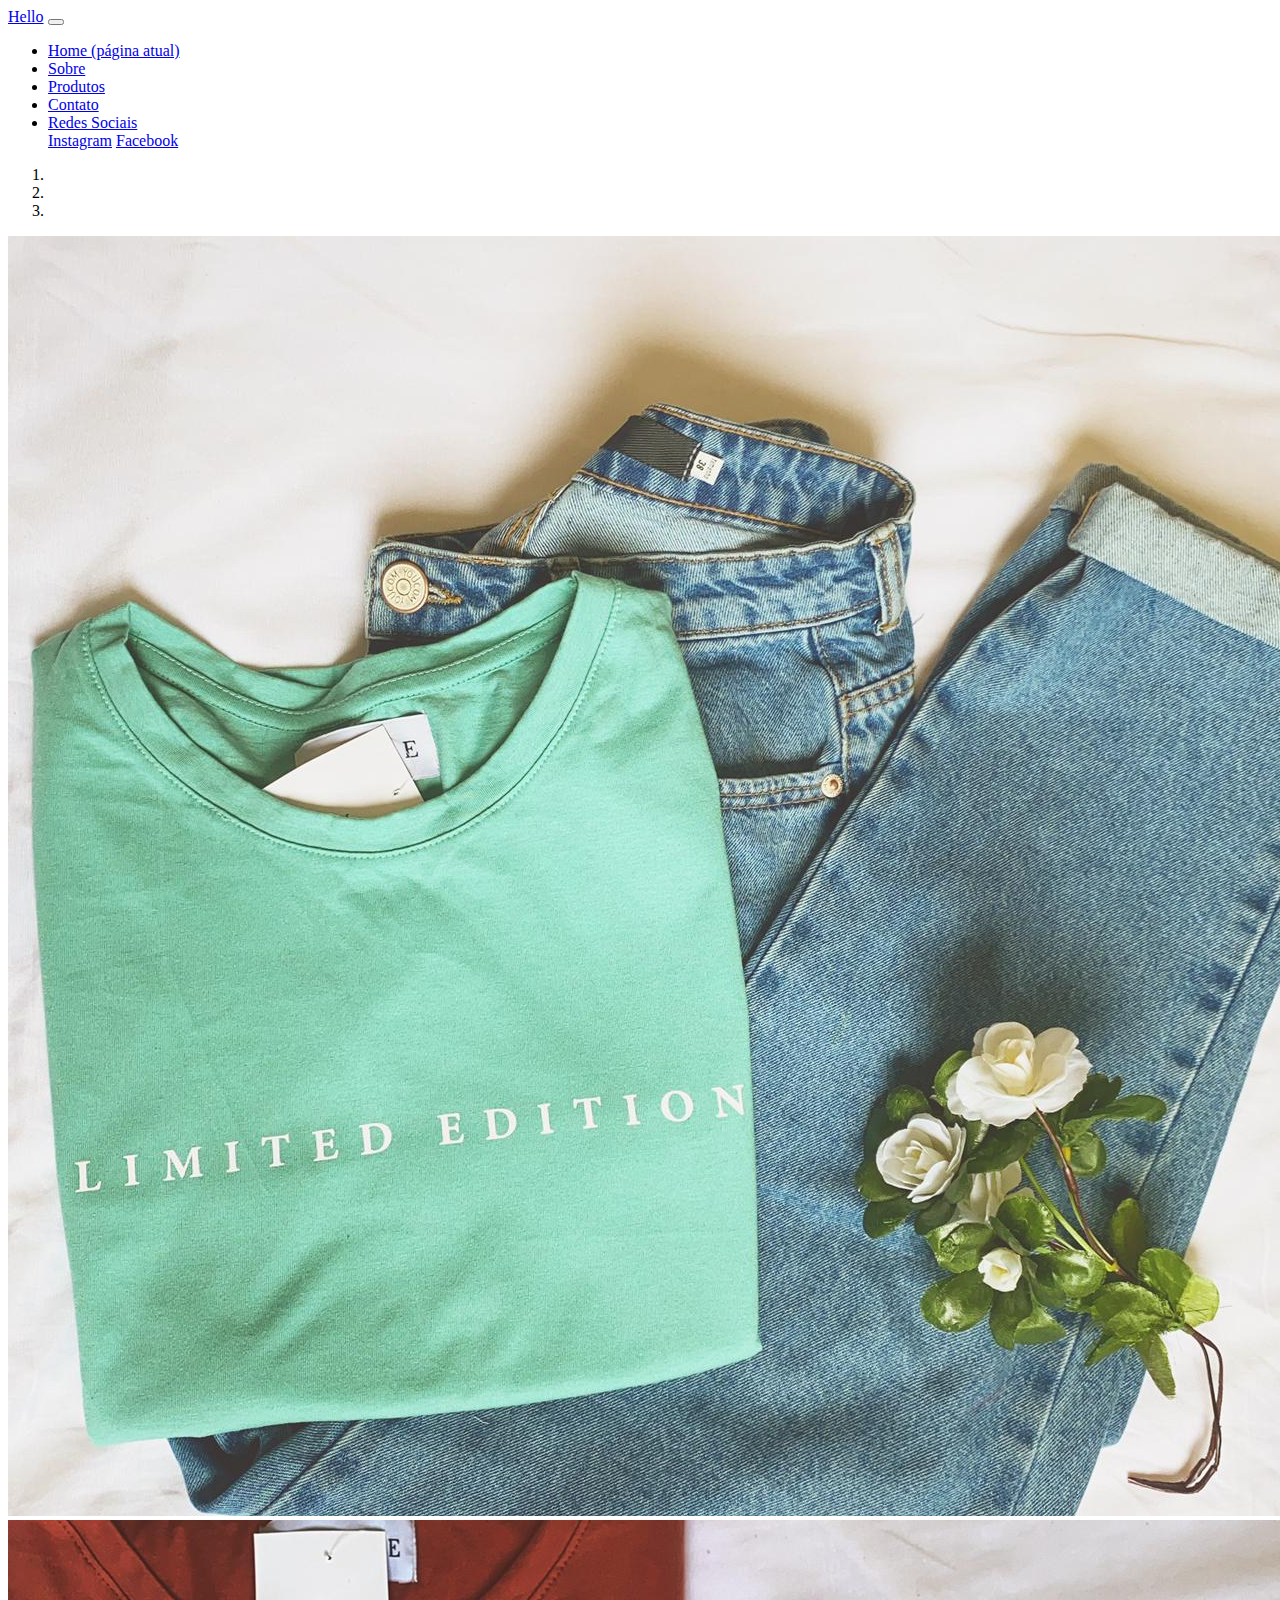
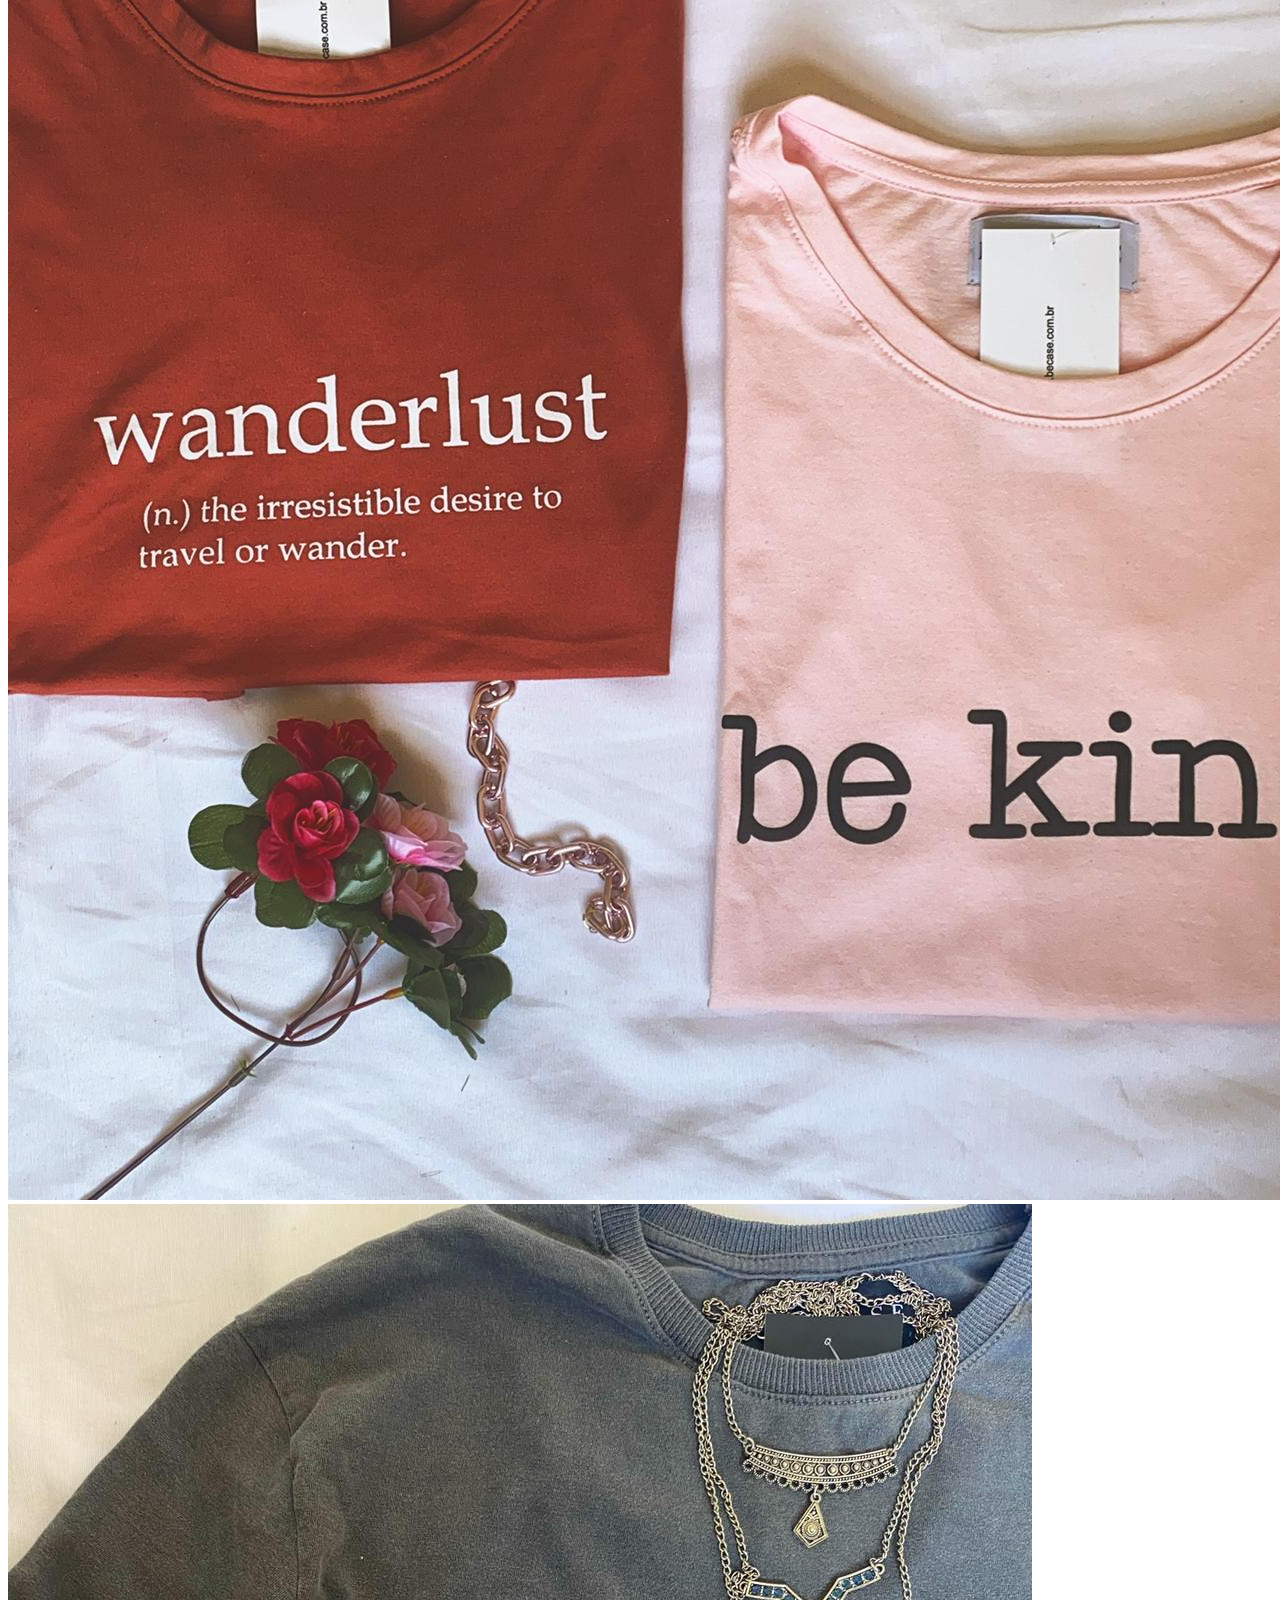
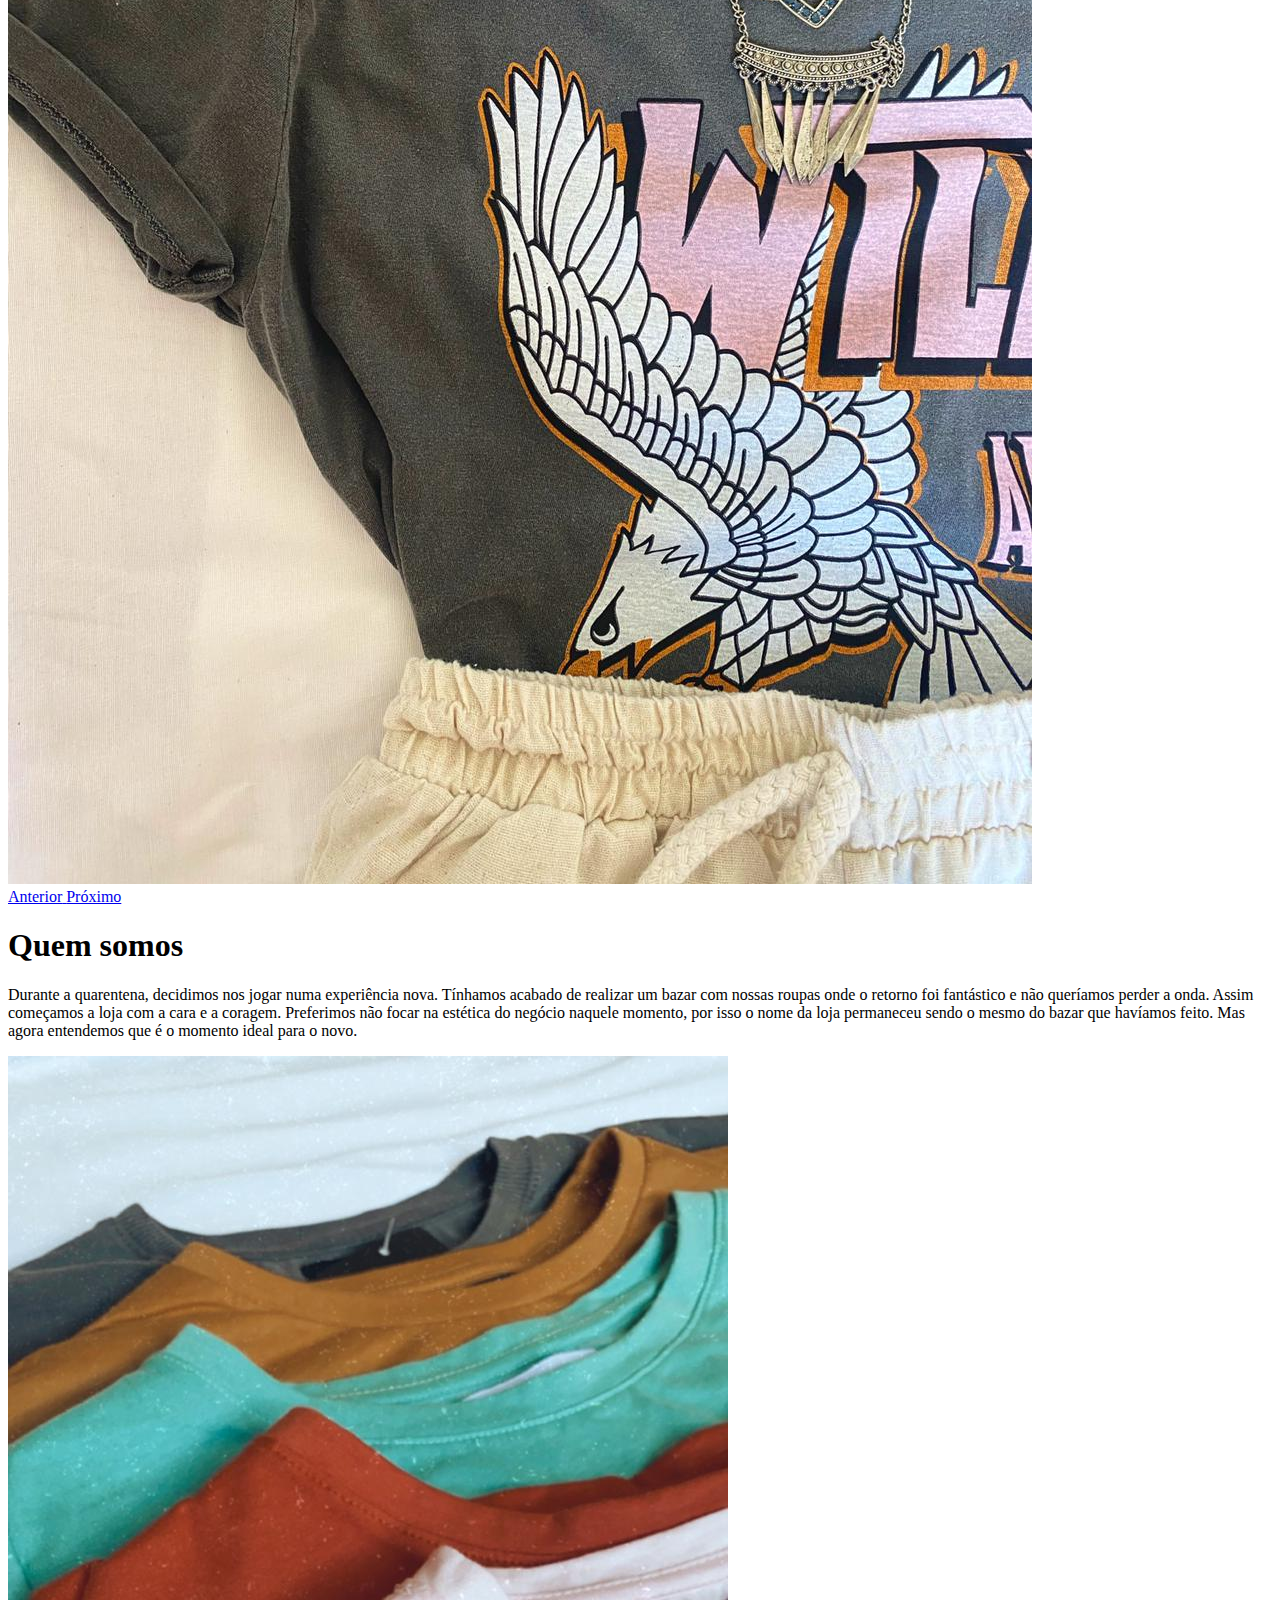
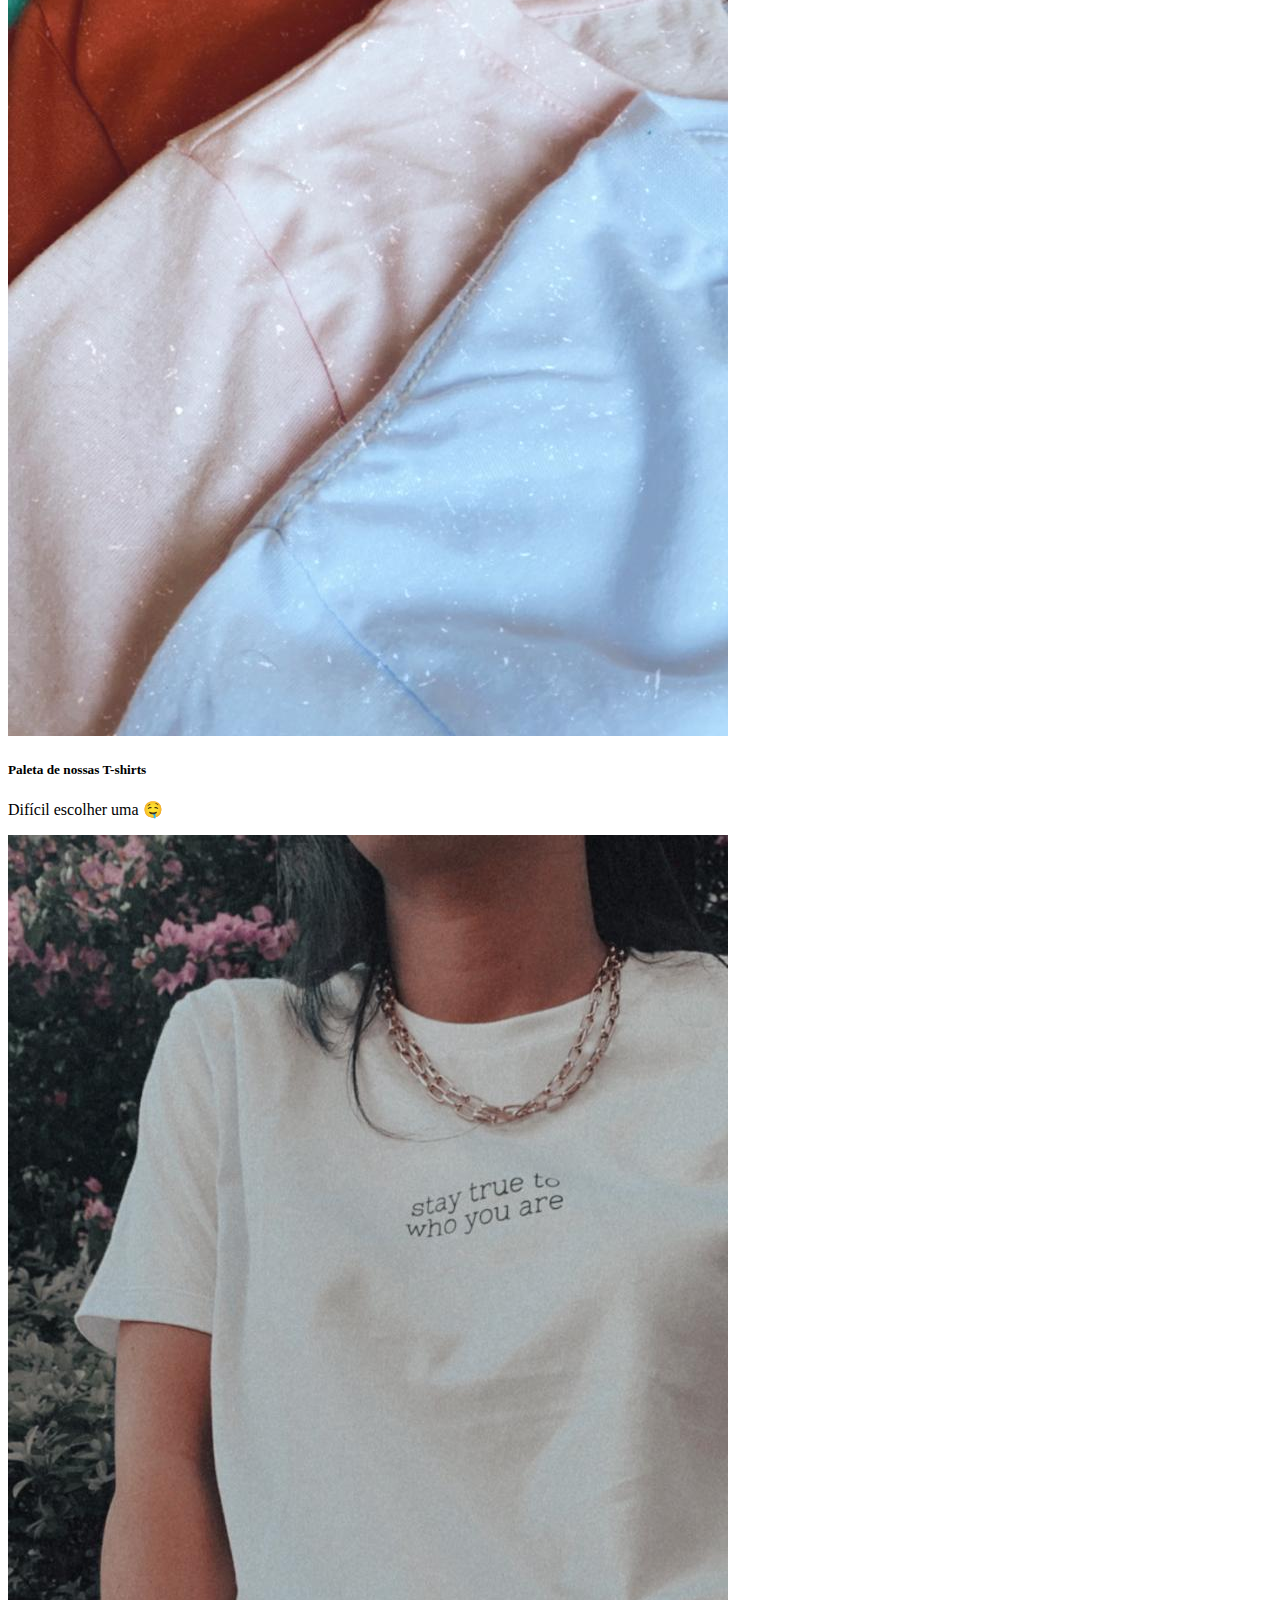
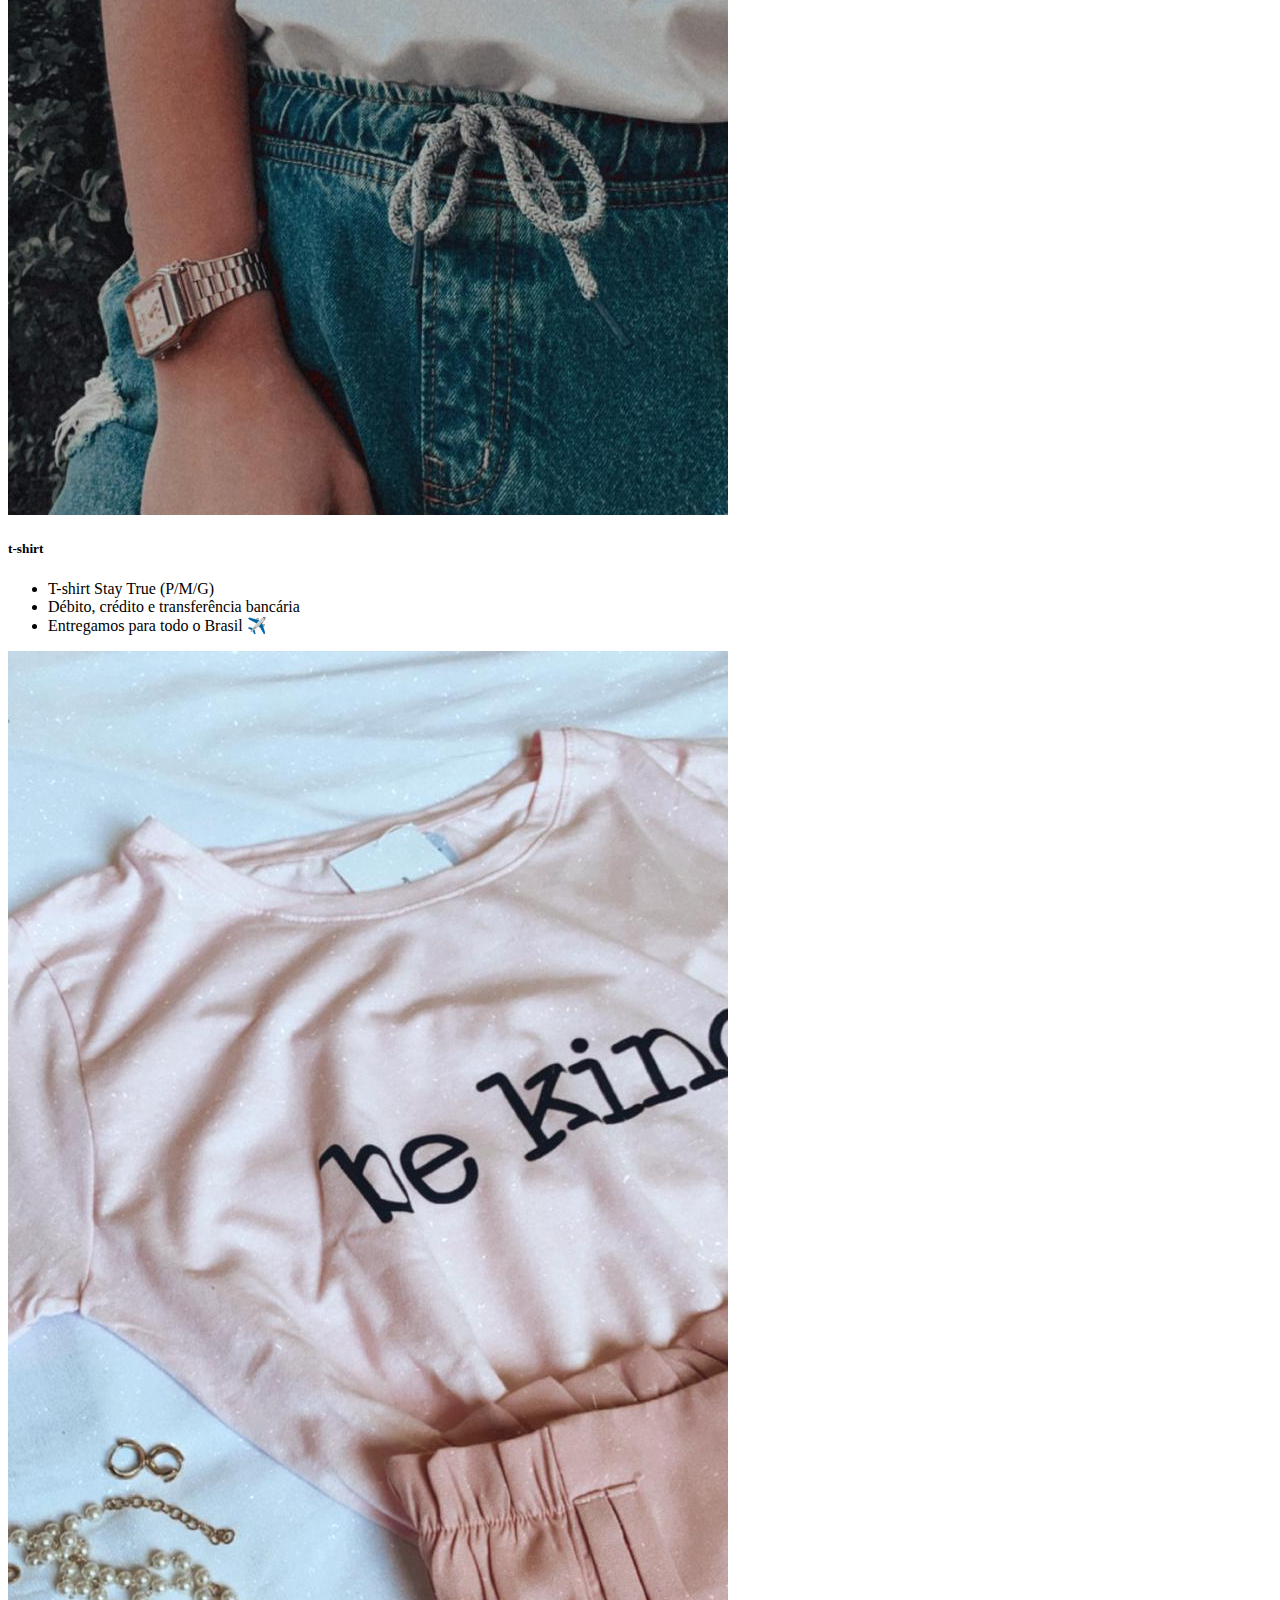
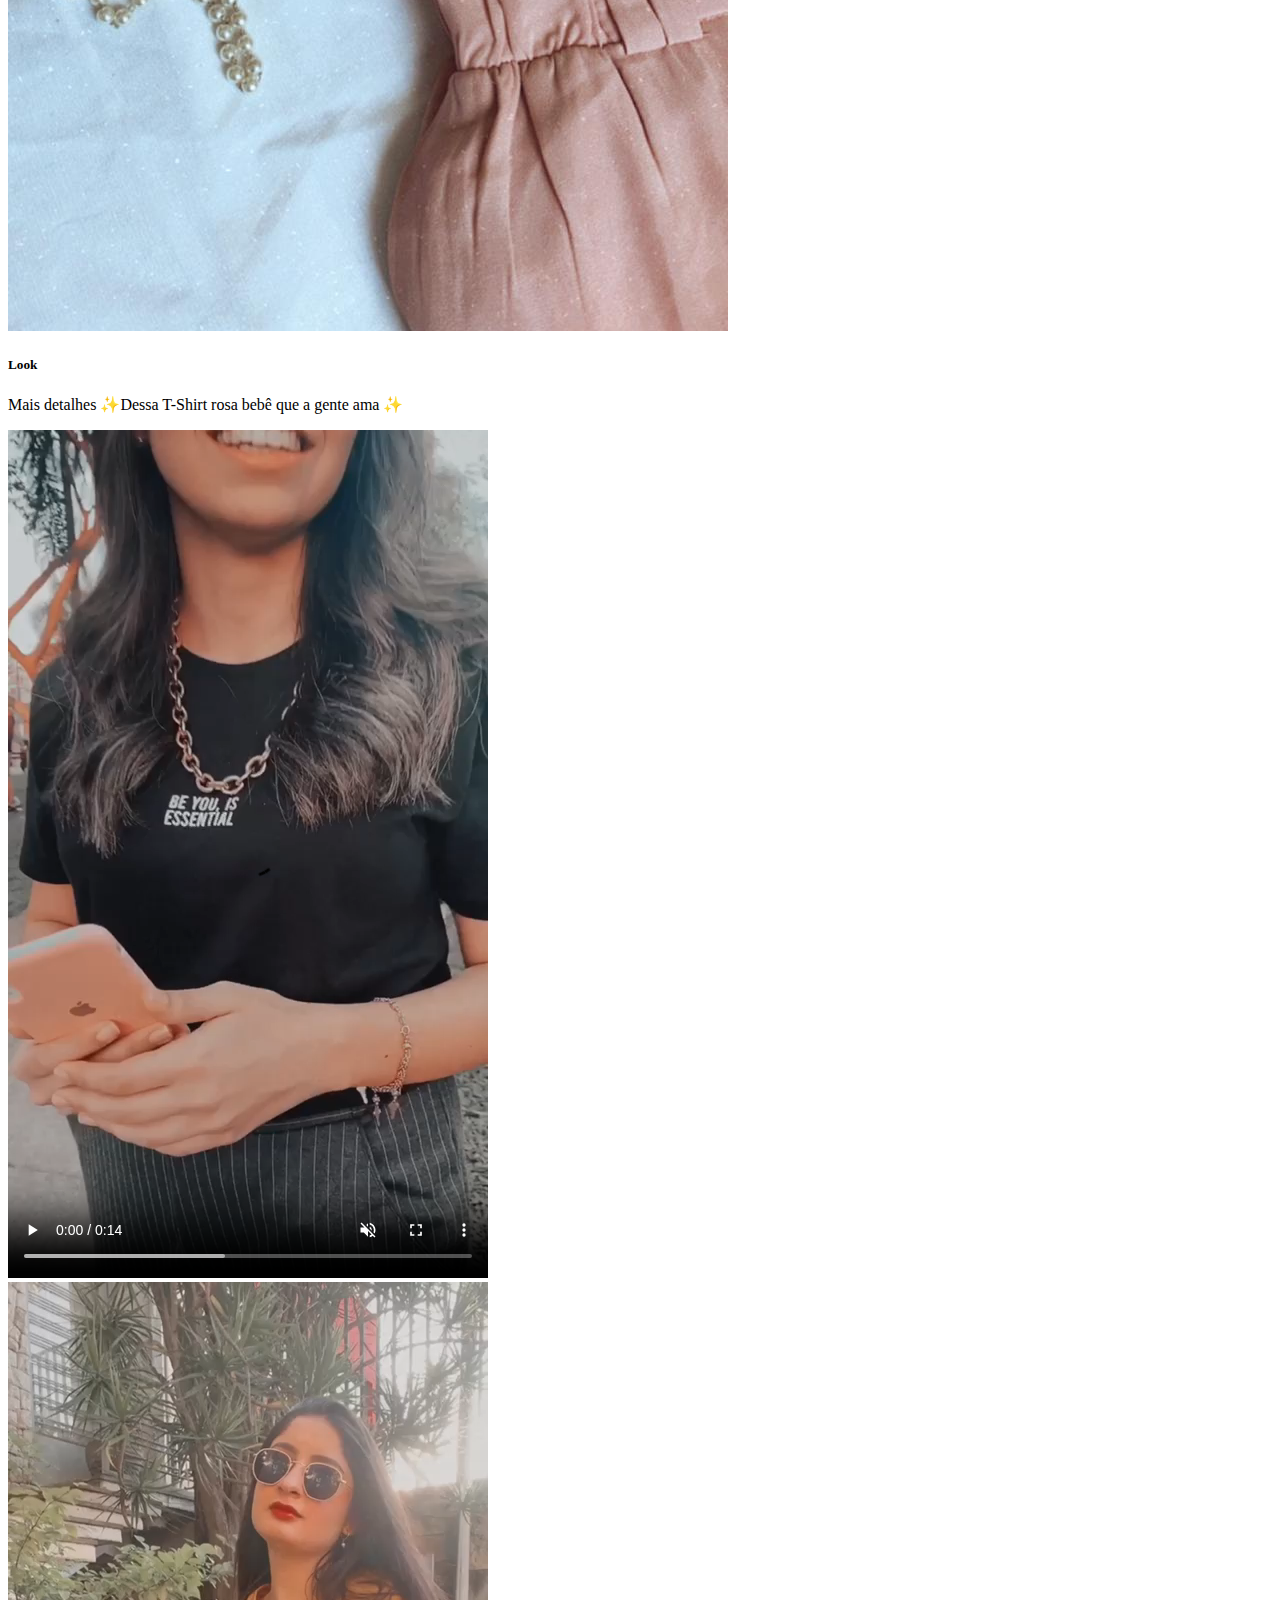
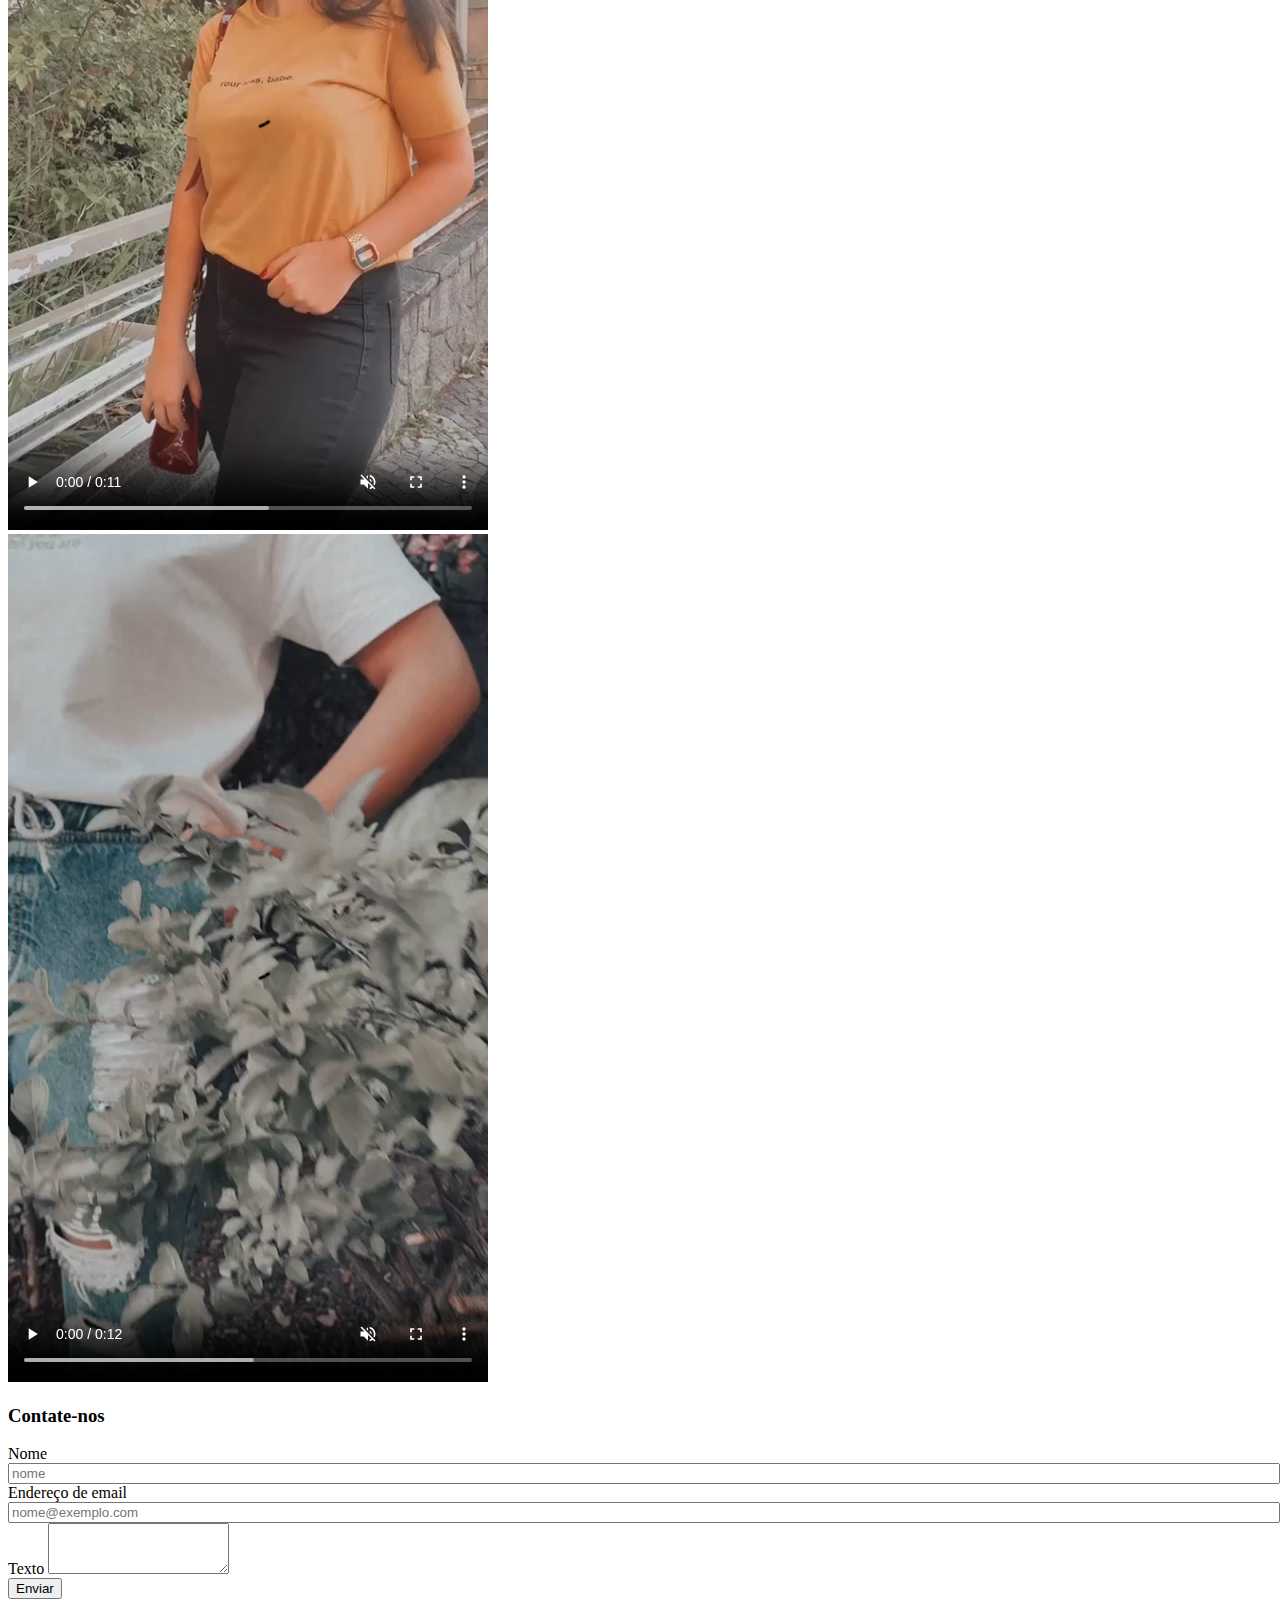
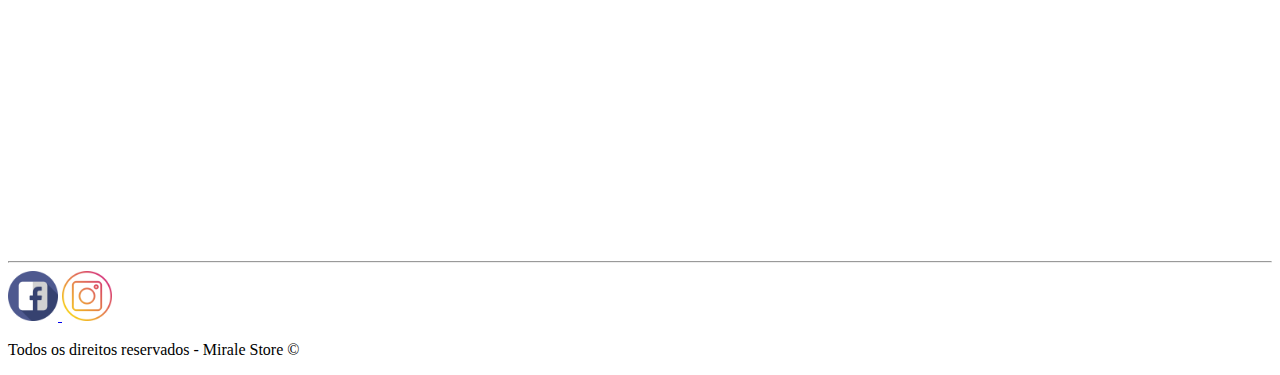
<file: index.html>
<!DOCTYPE html>
<html lang="pt-br">
  <head>
    <!-- Meta tags Obrigatórias -->
    <meta charset="utf-8">
    <meta name="viewport" content="width=device-width, initial-scale=1, shrink-to-fit=no">

    <!-- Bootstrap CSS -->
    <link rel="stylesheet" href="https://stackpath.bootstrapcdn.com/bootstrap/4.1.3/css/bootstrap.min.css" integrity="sha384-MCw98/SFnGE8fJT3GXwEOngsV7Zt27NXFoaoApmYm81iuXoPkFOJwJ8ERdknLPMO" crossorigin="anonymous">

    <style>
        .tm-social {
          width: 50px;
          height: 50px;
        }

        html{
            scroll-behavior: smooth;
          
        } 

      
    {
        background-color: #ecf0f1;
    } 
      </style>
   
    

    <title>Mirale Store</title>
  </head>
  <body>
    <!--Menu-->
    
    
        
        <nav class="navbar navbar-expand-lg navbar-light bg-dark ">
            <a class="navbar-brand" href="#">Hello</a>
            <!--Comando para gerar o menu devido a responsividade -->
            <button class="navbar-toggler" type="button" data-toggle="collapse" data-target="#conteudoNavbarSuportado" aria-controls="conteudoNavbarSuportado" aria-expanded="false" aria-label="Alterna navegação">
              <span class="navbar-toggler-icon"></span>
            </button>
          
            <div class="collapse navbar-collapse" id="conteudoNavbarSuportado">
              <ul class="navbar-nav mr-auto">
                <li class="nav-item active">
                  <a class="nav-link text-light" href="#home">Home <span class="sr-only">(página atual)</span></a>
                </li>
    
                <li class="nav-item">
                  <a class="nav-link text-light" href="#sobres">Sobre</a>
                </li>
                <li class="nav-item">
                    <a class="nav-link text-light" href="#produtos">Produtos</a>
                  </li>
                  <li class="nav-item">
                    <a class="nav-link text-light" href="#contatos">Contato</a>
                  </li>
    
                  <li class="nav-item dropdown">
                    <a class="nav-link dropdown-toggle text-light" href="#" id="navbarDropdown" role="button" data-toggle="dropdown" aria-haspopup="true" aria-expanded="false">
                      Redes Sociais
                    </a>
                    <div class="dropdown-menu" aria-labelledby="navbarDropdown">
                      <a class="dropdown-item" href="https://instagram.com/mirale_store?igshid=gz7mfqw60v9p" target="_blank">Instagram</a>
                      <a class="dropdown-item" href="https://www.facebook.com/Mirale-STORE-110816517334782/"target="_blank">Facebook</a>
                    </div>
                    </li>
                 </ul>
    
              <!--<form class="form-inline my-2 my-lg-0">
                <input class="form-control mr-sm-2" type="search" placeholder="Pesquisar" aria-label="Pesquisar">
                <button class="btn btn-outline-light my-2 my-sm-0" type="submit">Pesquisar</button>-->
              </form>
            </div>
          </nav>
        
    
    <!--/Menu-->
    
    <!--Carrosel-->
    
    <div class="container mt-5">

    <div id="carouselExampleIndicators" class="carousel slide" data-ride="carousel">
        <ol class="carousel-indicators">
          <li data-target="#carouselExampleIndicators" data-slide-to="0" class="active"></li>
          <li data-target="#carouselExampleIndicators" data-slide-to="1"></li>
          <li data-target="#carouselExampleIndicators" data-slide-to="2"></li>
        </ol>
        <div class="carousel-inner">
          <div class="carousel-item active">
            <img class="d-block w-100" src="assets/imagens/image5.jpeg" alt="Primeiro Slide">
          </div>
          <div class="carousel-item">
            <img class="d-block w-100" src="assets/imagens/image6.jpeg" alt="Segundo Slide">
          </div>
          <div class="carousel-item">
            <img class="d-block w-100" src="assets/imagens/image7.jpeg" alt="Terceiro Slide">
          </div>
        </div>
        <a class="carousel-control-prev" href="#carouselExampleIndicators" role="button" data-slide="prev">
          <span class="carousel-control-prev-icon" aria-hidden="true"></span>
          <span class="sr-only">Anterior</span>
        </a>
        <a class="carousel-control-next" href="#carouselExampleIndicators" role="button" data-slide="next">
          <span class="carousel-control-next-icon" aria-hidden="true"></span>
          <span class="sr-only">Próximo</span>
        </a>
      </div>
    </div>

</div>
    <!--/Carrosel-->
    <div class="container ">
    <!--jumbotron-->
    <div class="jumbotron jumbotron-fluid mt-5 " id="sobres" >
        <div class="container">
          <h1 class="display-4">Quem somos</h1>
          <p class="lead">Durante a quarentena, decidimos nos jogar numa experiência nova. Tínhamos acabado de realizar um bazar com nossas roupas onde o retorno foi fantástico e não queríamos perder a onda. Assim começamos a loja com a cara e a coragem. Preferimos não focar na estética do negócio naquele momento, por isso o nome da loja permaneceu sendo o mesmo do bazar que havíamos feito. Mas agora entendemos que é o momento ideal para o novo.</p>
        </div>
      </div>
      <!--/jumbotron-->

    <!--Cards-->
   
    <div class="card-deck" id="produtos">
        <div class="card">
          <img class="card-img-top" src="assets/imagens/image1.jpeg" alt="Imagem de capa do card">
          <div class="card-body">
            <h5 class="card-title">Paleta de nossas T-shirts</h5>
            <p class="card-text">Difícil escolher uma 🤤
            </p>                                                                       
                
          </div>
          <div class="card-footer">
      
          </div>
        </div>
        <div class="card">
          <img class="card-img-top" src="assets/imagens/image2.jpeg" alt="Imagem de capa do card">
          <div class="card-body">
            <h5 class="card-title">t-shirt</h5>
            <p class="card-text">
                <ul>
                    <li>T-shirt Stay True (P/M/G)</li>
                    <li>Débito, crédito e transferência bancária</li>
                    <li>Entregamos para todo o Brasil ✈️</li>
                </ul>
            </p>
          </div>
          <div class="card-footer">
            
          </div>
        </div>
        <div class="card">
          <img class="card-img-top" src="assets/imagens/image4.jpeg" alt="Imagem de capa do card">
          <div class="card-body">
            <h5 class="card-title">Look</h5>
            <p class="card-text">Mais detalhes ✨Dessa T-Shirt rosa bebê que a gente ama ✨</p>
          </div>
          <div class="card-footer">
            
          </div>
        </div>
      </div>
<!--/Cards-->
      <!--video-->
      <div class="row mt-5 mb-5">
          <!--<div class="col-md-8">
              <p></p>
          </div>-->

          <div class="col-md-4 d-flex justify-content-center mb-5">
            <video class="w-75" muted loop controls autoplay >
              <source src="./assets/imagens/video3.mp4" type="video/mp4"/>
          </video>
        </div>

          <div class="col-md-4 d-flex justify-content-center mb-5">
            <video class="w-75" muted loop controls autoplay >
              <source src="./assets/imagens/video2.mp4" type="video/mp4"/>
          </video>
        </div>


          <div class="col-md-4 d-flex justify-content-center mb-5">
              <video class="w-75" muted loop controls autoplay >
                <source src="./assets/imagens/video.mp4" type="video/mp4"/>
            </video>
          </div>
      </div>
       <!--/video-->

      <!--Formulario de Contato-->

      <div class="row mb-5" id="contatos">
          <div class="col md-12 ">
              <h3 class="text-center">
                  Contate-nos
                  
              </h3>
          </div>
      </div>

      <div class="row row d-flex align-items-center">
        <div class="col md-6">
            <form>
              
                <div class="form-group">
                    <label for="nome">Nome</label>
                    <input type="text" class="form-control" id="nome" placeholder="nome" onkeyup='validaNome()'>
                    <div id='txtNome'></div>
                  </div>

                  <div class="form-group">
                    <label for="email">Endereço de email</label>
                    <input type="email" class="form-control" id="email" placeholder="nome@exemplo.com" onkeyup='validaEmail()'>
                    <div id='txtEmail'></div>
                  </div >
                
                <div class="form-group">
                  <label for="texto">Texto</label>
                  <textarea name="texto" class="form-control" id="texto" rows="3" onkeyup='validaTexto()'></textarea>
                  <div id= 'txtTexto'></div>
                </div>
                <div class="form-group d-flex justify-content-end">
                    <button class="btn btn-outline-success" onclick="enviar()">Enviar</button>
                </div>
              </form>
            
        </div>
        <div class="col md-6">

            <iframe class="w-100" src="https://www.google.com/maps/embed?pb=!1m18!1m12!1m3!1d14619.06182820096!2d-46.54738652799152!3d-23.648569198403326!2m3!1f0!2f0!3f0!3m2!1i1024!2i768!4f13.1!3m3!1m2!1s0x94ce42eac90108f9%3A0xac9909fc166517ed!2sJardim%2C%20Santo%20Andr%C3%A9%20-%20SP!5e0!3m2!1spt-BR!2sbr!4v1615834051628!5m2!1spt-BR!2sbr" width="450" height="250" style="border:0;" allowfullscreen="" loading="lazy"></iframe>

        </div>
    </div>
    <!--/Formulario de Contato-->

    <hr>
      <!--Footer-->

        <footer>
            <div class="row mb-3" >
                <div class="col-md-12 d-flex justify-content-center">
                    
                        <a href="https://www.facebook.com/Mirale-STORE-110816517334782/" target="_blank" class="p-3">
                       <img class= "tm-social" src="assets/imagens/facebook.png" alt="Logo Facebook">
                        </a>
                        <a href="https://instagram.com/mirale_store?igshid=gz7mfqw60v9p" target="_blank" class="p-3">
                       <img class= "tm-social" src="assets/imagens/instagram.png" alt="Logo Instagram">
                        </a>
                       
                    
                </div>
            </div>

            <div class="row">
                <div class="col-md-12">
                    <p class="text-center">Todos os direitos reservados - Mirale Store &copy</p>    
                </div>
            </div>
        </footer>
        <!--/Footer-->
       
    </div>

    <script src="assets/js/scriptss.js"></script>
    <!-- JavaScript (Opcional) -->
    <!-- jQuery primeiro, depois Popper.js, depois Bootstrap JS -->
    <script src="https://code.jquery.com/jquery-3.3.1.slim.min.js" integrity="sha384-q8i/X+965DzO0rT7abK41JStQIAqVgRVzpbzo5smXKp4YfRvH+8abtTE1Pi6jizo" crossorigin="anonymous"></script>
    <script src="https://cdnjs.cloudflare.com/ajax/libs/popper.js/1.14.3/umd/popper.min.js" integrity="sha384-ZMP7rVo3mIykV+2+9J3UJ46jBk0WLaUAdn689aCwoqbBJiSnjAK/l8WvCWPIPm49" crossorigin="anonymous"></script>
    <script src="https://stackpath.bootstrapcdn.com/bootstrap/4.1.3/js/bootstrap.min.js" integrity="sha384-ChfqqxuZUCnJSK3+MXmPNIyE6ZbWh2IMqE241rYiqJxyMiZ6OW/JmZQ5stwEULTy" crossorigin="anonymous"></script>
</div>
  </body>
</html>
</file>
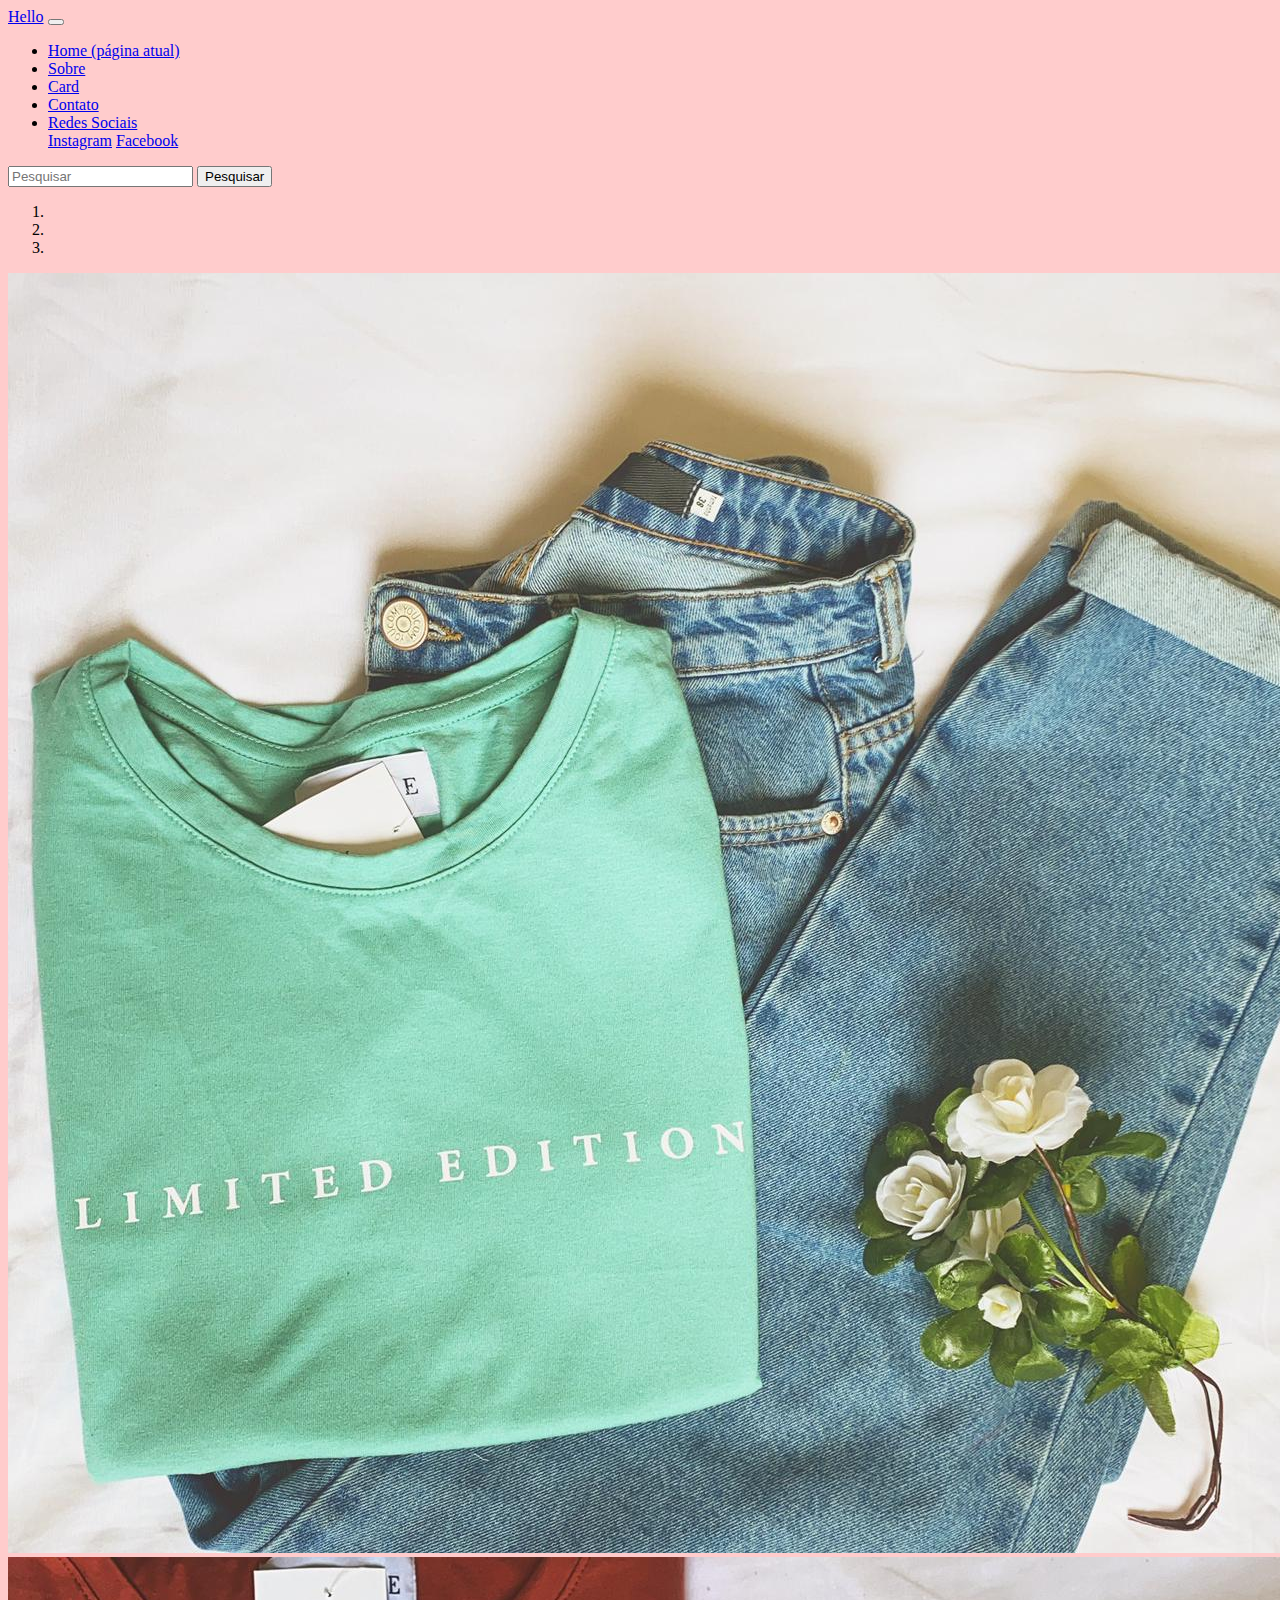
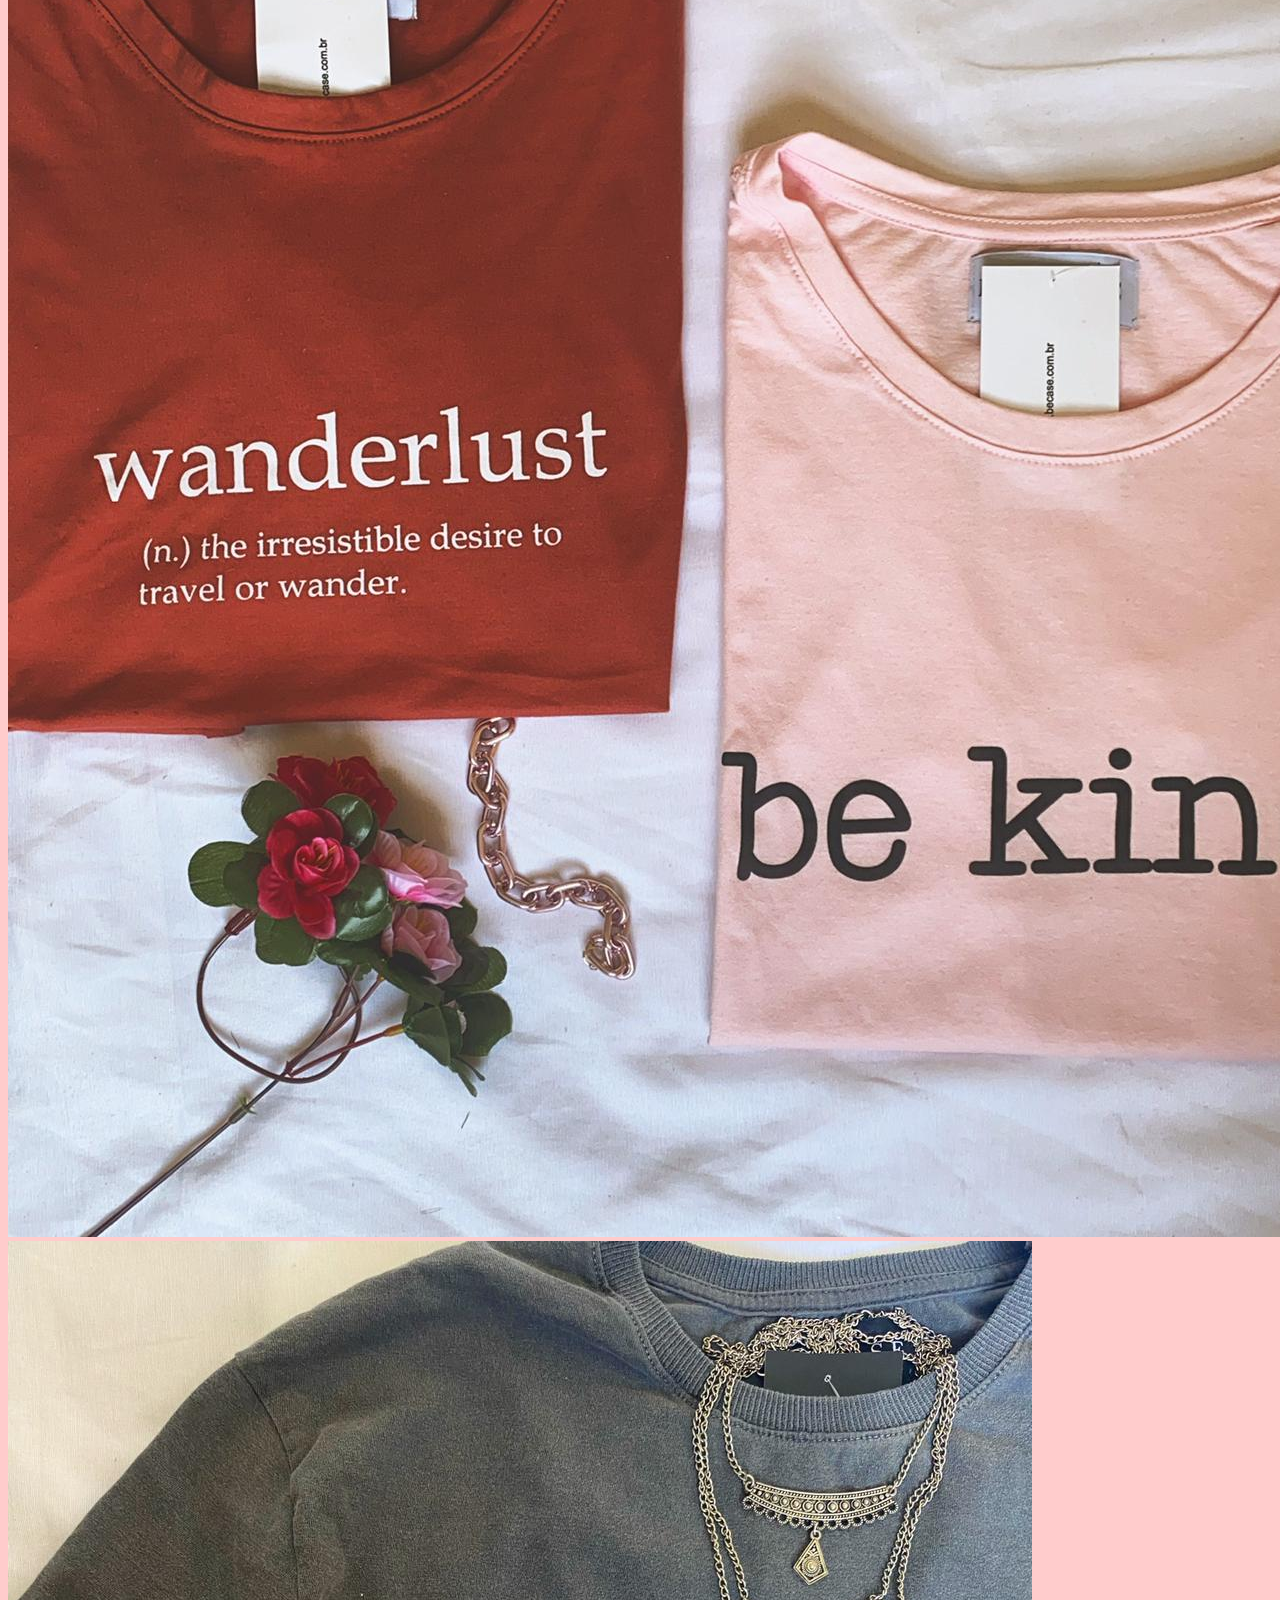
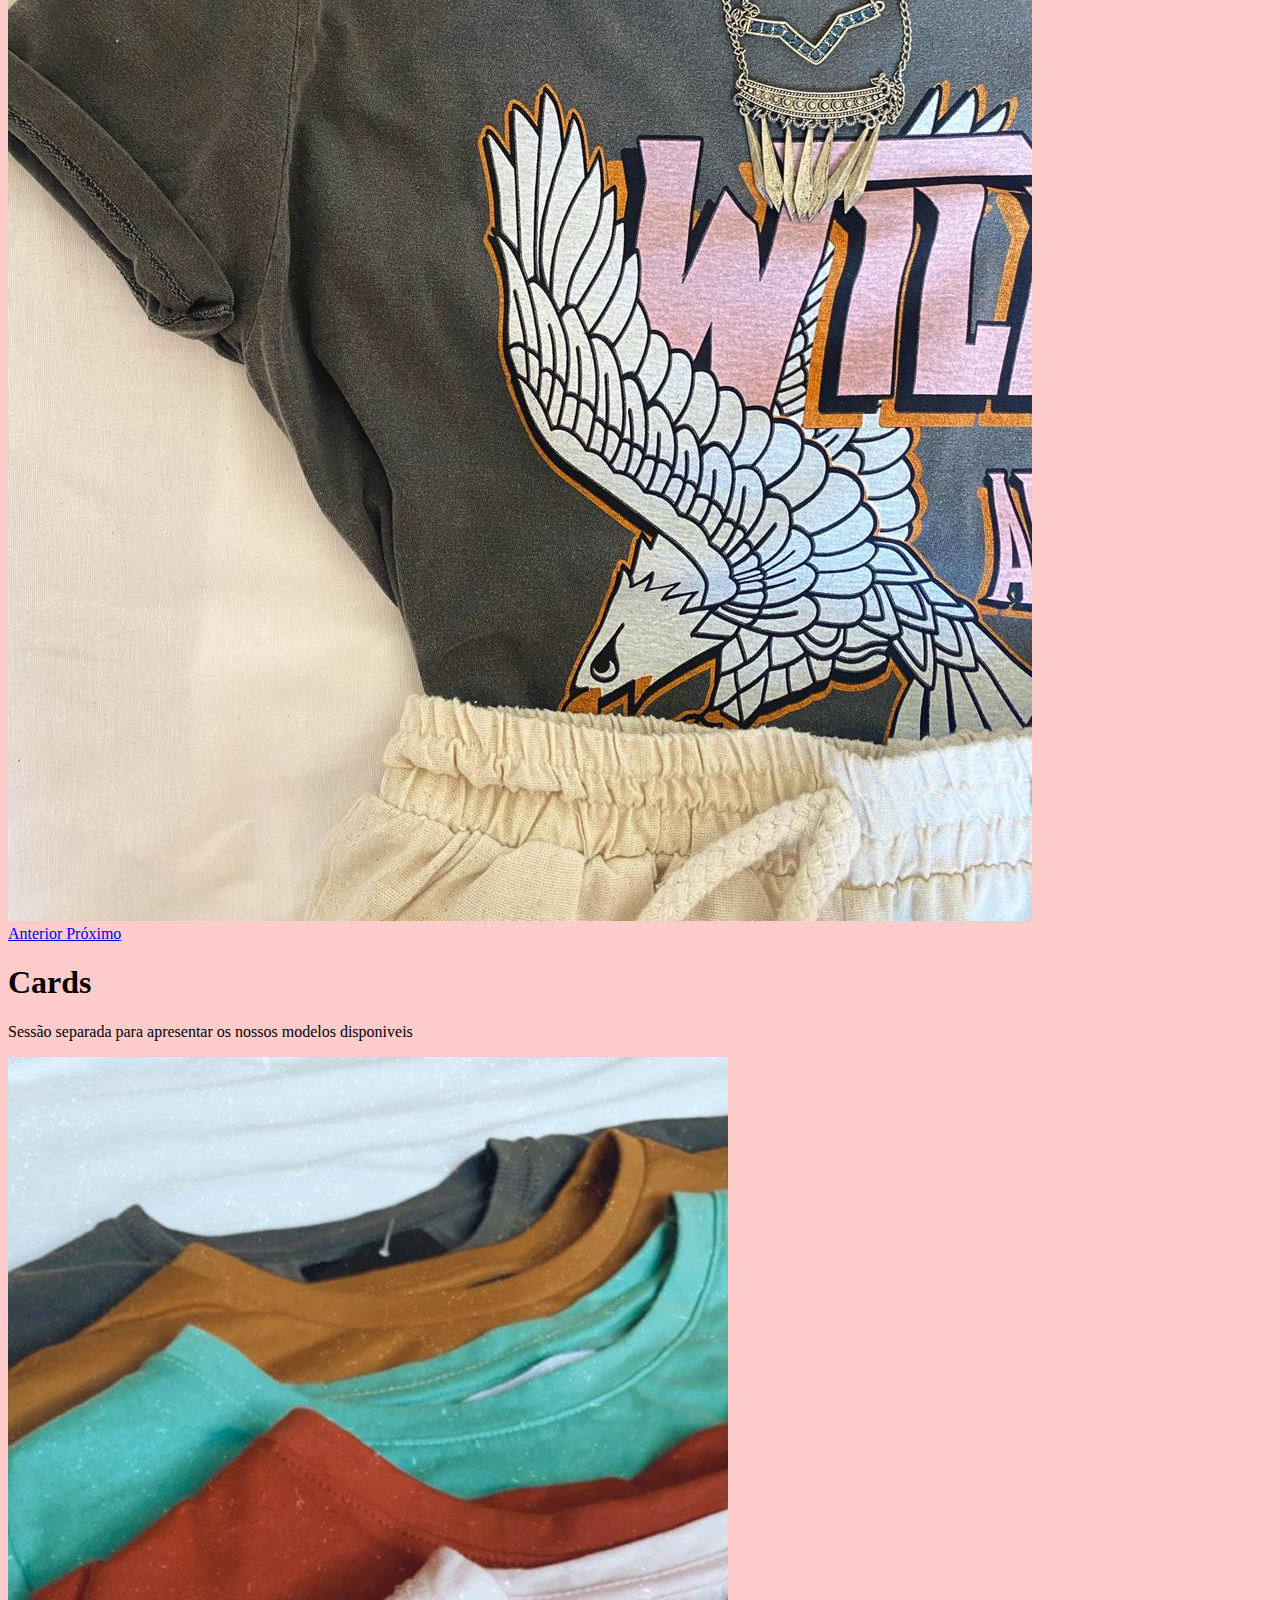
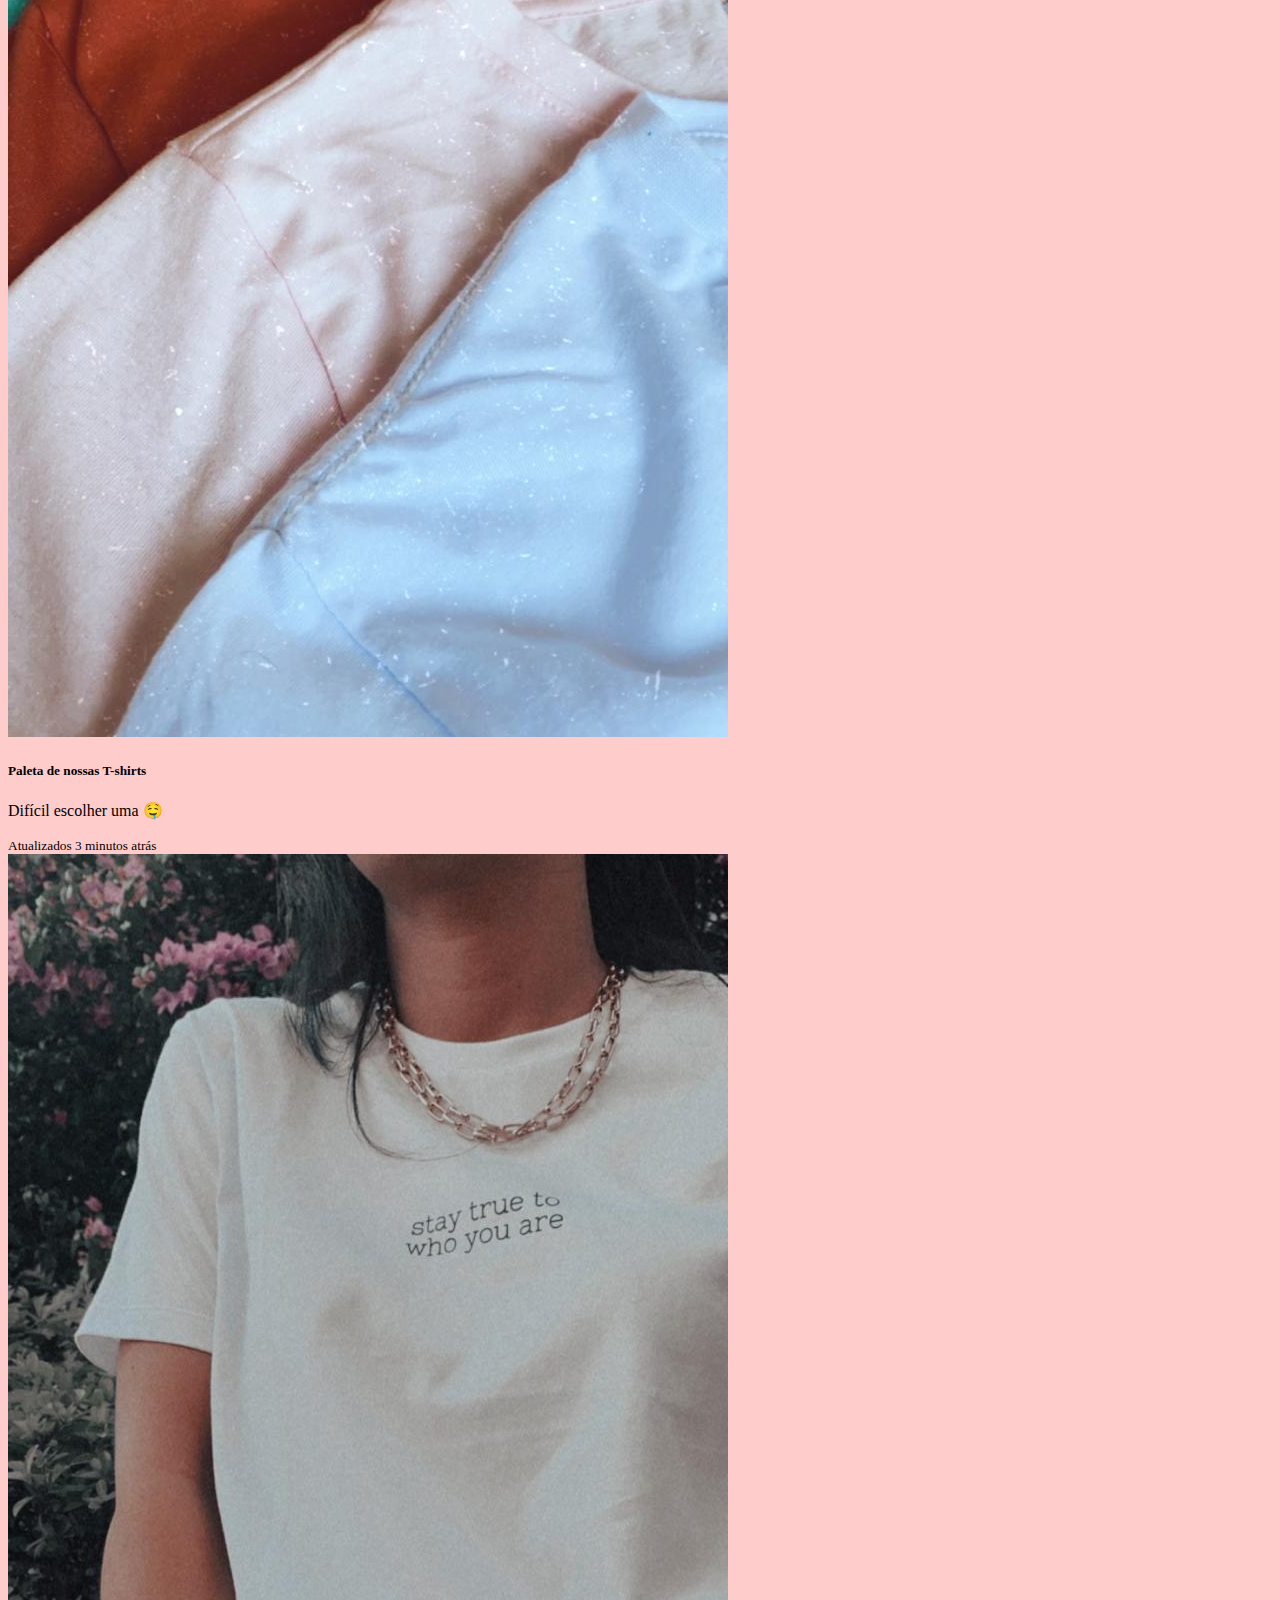
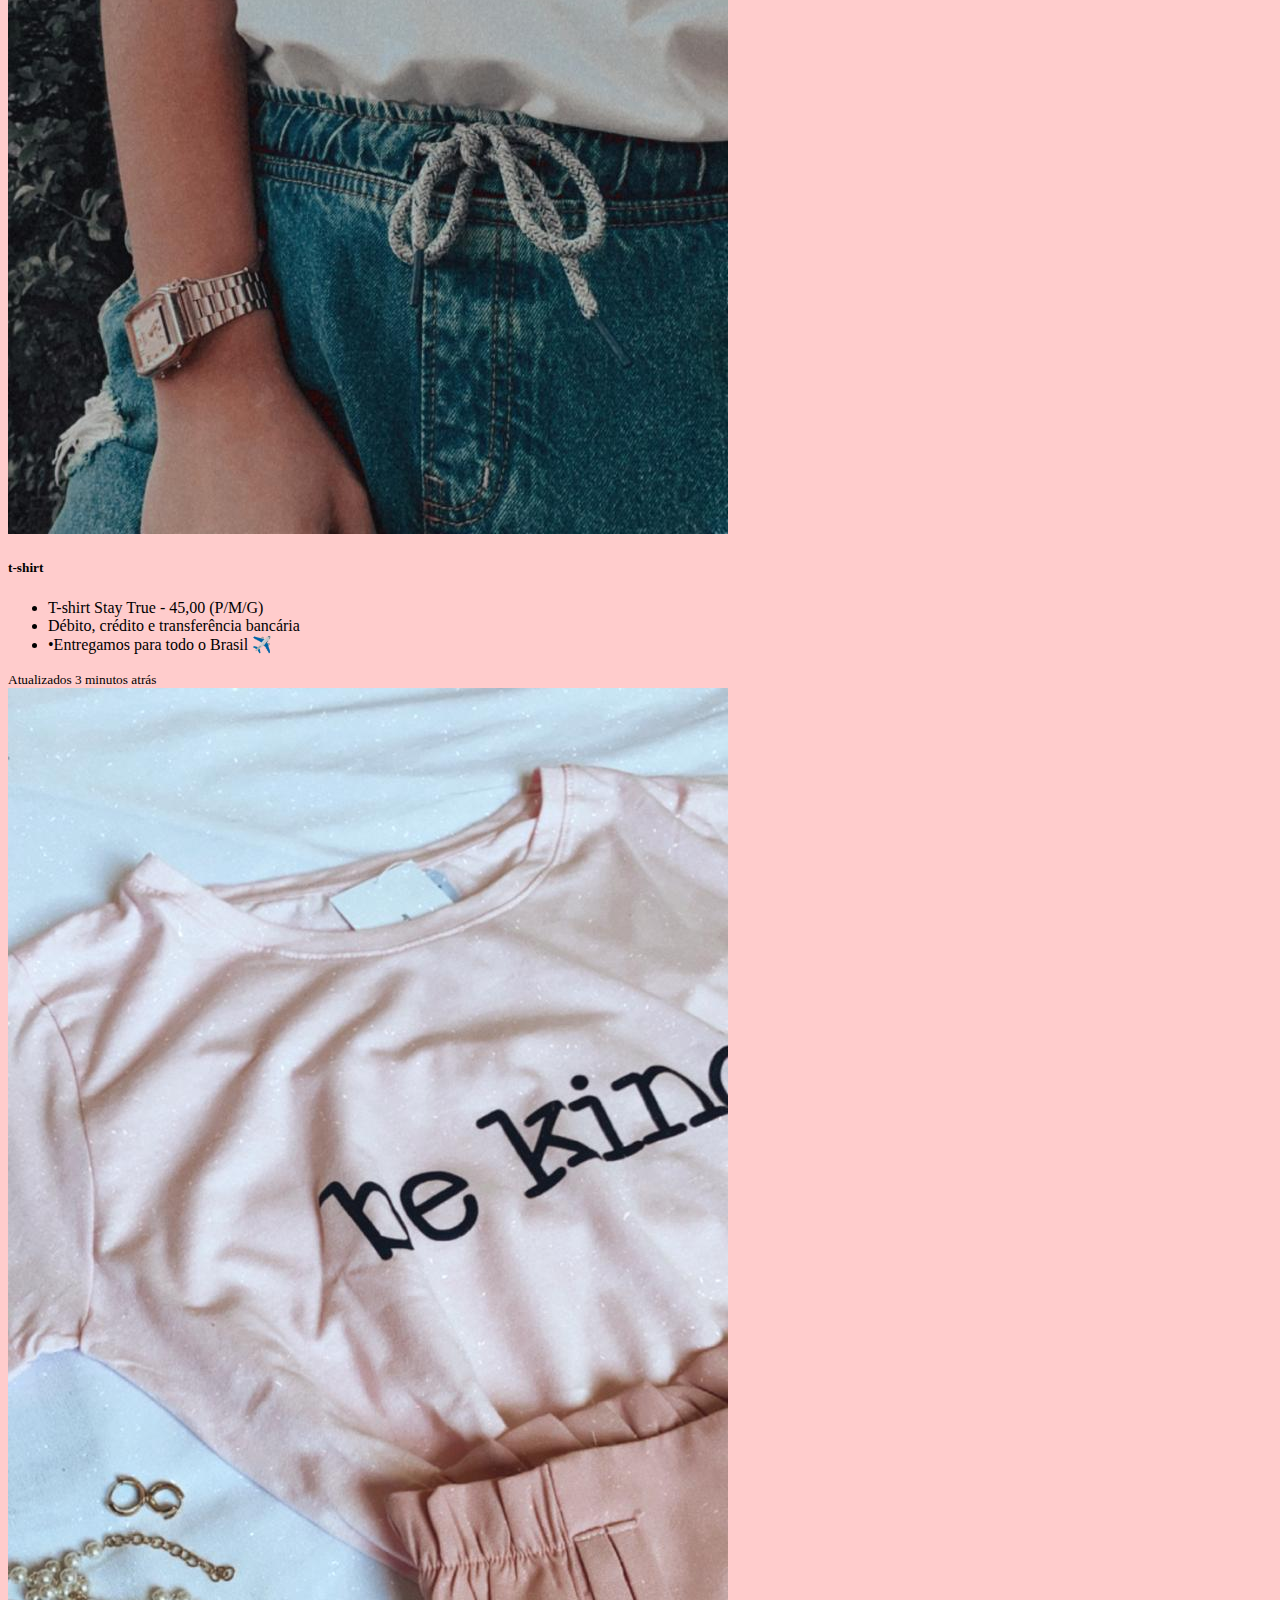
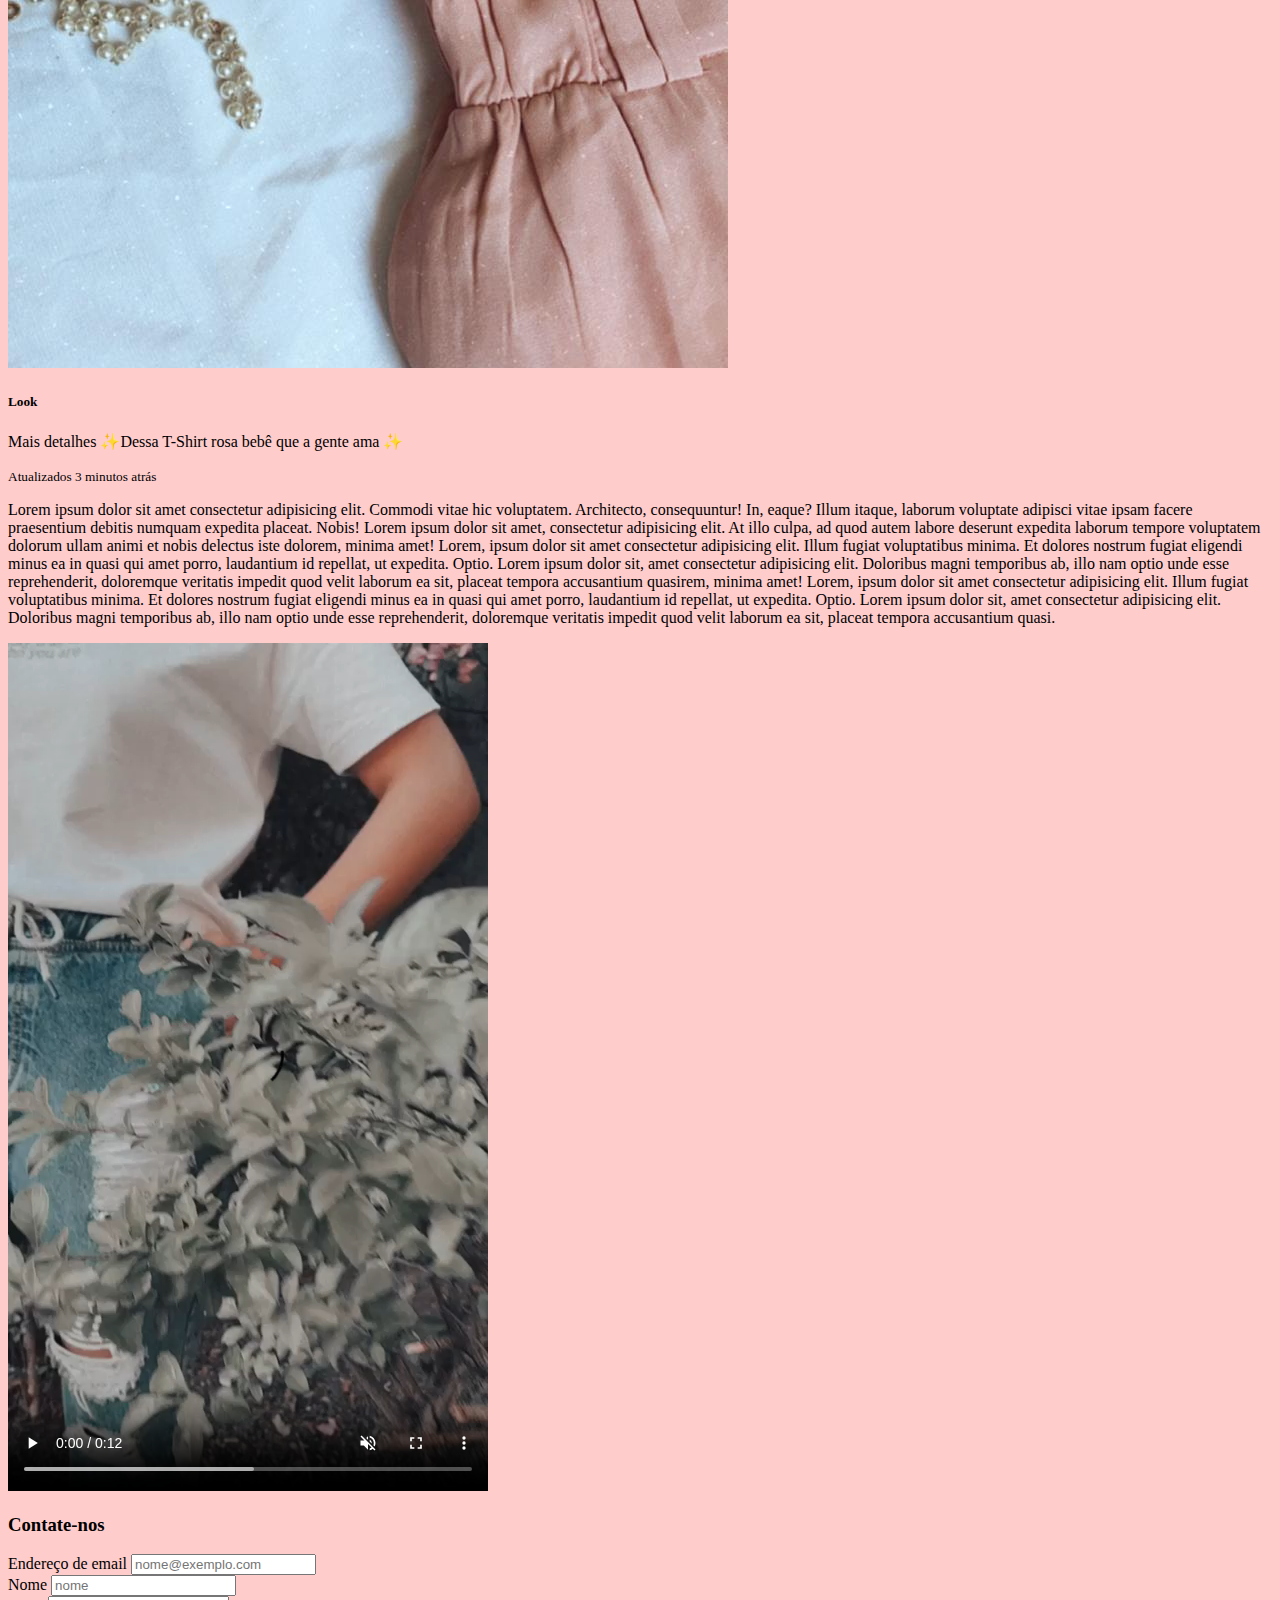
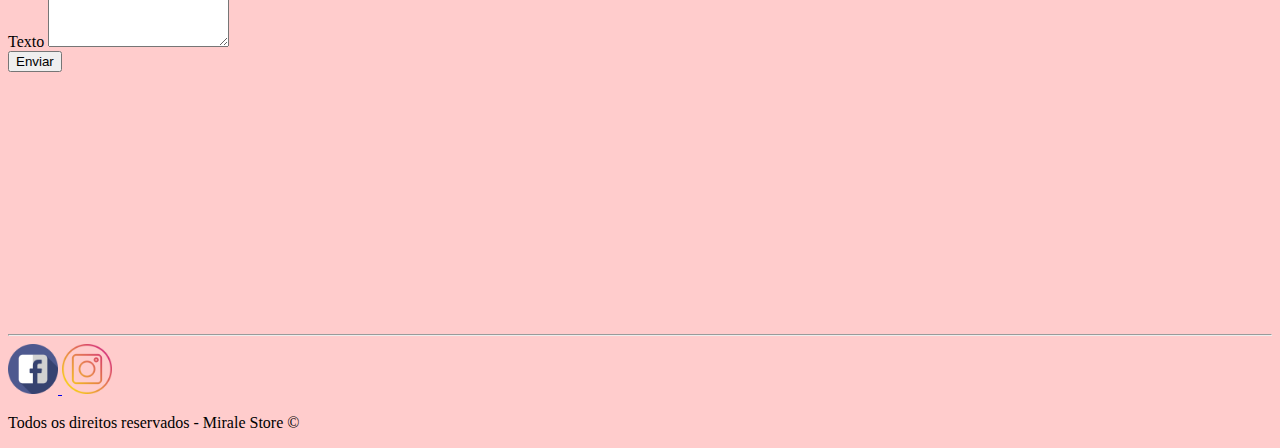
<file: index.html.html>
<!DOCTYPE html>
<html lang="pt-br">
  <head>
    <!-- Meta tags Obrigatórias -->
    <meta charset="utf-8">
    <meta name="viewport" content="width=device-width, initial-scale=1, shrink-to-fit=no">

    <!-- Bootstrap CSS -->
    <link rel="stylesheet" href="https://stackpath.bootstrapcdn.com/bootstrap/4.1.3/css/bootstrap.min.css" integrity="sha384-MCw98/SFnGE8fJT3GXwEOngsV7Zt27NXFoaoApmYm81iuXoPkFOJwJ8ERdknLPMO" crossorigin="anonymous">

    <style>
        .tm-social {
          width: 50px;
          height: 50px;
        }

        html{
            scroll-behavior: smooth;
          
        } 

        body
    {
        background-color: #ffcccc;
    }
      </style>
   
    

    <title>Mirale Store</title>
  </head>
  <body>
    <!--Menu-->
    
    
        
        <nav class="navbar navbar-expand-lg navbar-light bg-info ">
            <a class="navbar-brand" href="#">Hello</a>
            <!--Comando para gerar o menu devido a responsividade -->
            <button class="navbar-toggler" type="button" data-toggle="collapse" data-target="#conteudoNavbarSuportado" aria-controls="conteudoNavbarSuportado" aria-expanded="false" aria-label="Alterna navegação">
              <span class="navbar-toggler-icon"></span>
            </button>
          
            <div class="collapse navbar-collapse" id="conteudoNavbarSuportado">
              <ul class="navbar-nav mr-auto">
                <li class="nav-item active">
                  <a class="nav-link text-light" href="#home">Home <span class="sr-only">(página atual)</span></a>
                </li>
    
                <li class="nav-item">
                  <a class="nav-link text-light" href="#">Sobre</a>
                </li>
                <li class="nav-item">
                    <a class="nav-link text-light" href="#cards">Card</a>
                  </li>
                  <li class="nav-item">
                    <a class="nav-link text-light" href="#">Contato</a>
                  </li>
    
                  <li class="nav-item dropdown">
                    <a class="nav-link dropdown-toggle text-light" href="#" id="navbarDropdown" role="button" data-toggle="dropdown" aria-haspopup="true" aria-expanded="false">
                      Redes Sociais
                    </a>
                    <div class="dropdown-menu" aria-labelledby="navbarDropdown">
                      <a class="dropdown-item" href="https://instagram.com/mirale_store?igshid=gz7mfqw60v9p" target="_blank">Instagram</a>
                      <a class="dropdown-item" href="https://www.facebook.com/Mirale-STORE-110816517334782/"target="_blank">Facebook</a>
                    </div>
                    </li>
                 </ul>
    
              <form class="form-inline my-2 my-lg-0">
                <input class="form-control mr-sm-2" type="search" placeholder="Pesquisar" aria-label="Pesquisar">
                <button class="btn btn-outline-light my-2 my-sm-0" type="submit">Pesquisar</button>
              </form>
            </div>
          </nav>
        
    
    <!--/Menu-->
    
    <!--Carrosel-->
    
    <div class="container mt-5">

    <div id="carouselExampleIndicators" class="carousel slide" data-ride="carousel">
        <ol class="carousel-indicators">
          <li data-target="#carouselExampleIndicators" data-slide-to="0" class="active"></li>
          <li data-target="#carouselExampleIndicators" data-slide-to="1"></li>
          <li data-target="#carouselExampleIndicators" data-slide-to="2"></li>
        </ol>
        <div class="carousel-inner">
          <div class="carousel-item active">
            <img class="d-block w-100" src="assets/imagens/image5.jpeg" alt="Primeiro Slide">
          </div>
          <div class="carousel-item">
            <img class="d-block w-100" src="assets/imagens/image6.jpeg" alt="Segundo Slide">
          </div>
          <div class="carousel-item">
            <img class="d-block w-100" src="assets/imagens/image7.jpeg" alt="Terceiro Slide">
          </div>
        </div>
        <a class="carousel-control-prev" href="#carouselExampleIndicators" role="button" data-slide="prev">
          <span class="carousel-control-prev-icon" aria-hidden="true"></span>
          <span class="sr-only">Anterior</span>
        </a>
        <a class="carousel-control-next" href="#carouselExampleIndicators" role="button" data-slide="next">
          <span class="carousel-control-next-icon" aria-hidden="true"></span>
          <span class="sr-only">Próximo</span>
        </a>
      </div>
    </div>

</div>
    <!--/Carrosel-->
    <div class="container ">
    <!--jumbotron-->
    <div class="jumbotron jumbotron-fluid mt-5 " id="cards" >
        <div class="container">
          <h1 class="display-4">Cards</h1>
          <p class="lead">Sessão separada para apresentar os nossos modelos disponiveis</p>
        </div>
      </div>
      <!--/jumbotron-->

    <!--Cards-->
   
    <div class="card-deck">
        <div class="card">
          <img class="card-img-top" src="assets/imagens/image1.jpeg" alt="Imagem de capa do card">
          <div class="card-body">
            <h5 class="card-title">Paleta de nossas T-shirts</h5>
            <p class="card-text">Difícil escolher uma 🤤
            </p>                                                                       
                
          </div>
          <div class="card-footer">
            <small class="text-muted">Atualizados 3 minutos atrás</small>
          </div>
        </div>
        <div class="card">
          <img class="card-img-top" src="assets/imagens/image2.jpeg" alt="Imagem de capa do card">
          <div class="card-body">
            <h5 class="card-title">t-shirt</h5>
            <p class="card-text">
                <ul>
                    <li>T-shirt Stay True - 45,00 (P/M/G)</li>
                    <li>Débito, crédito e transferência bancária</li>
                    <li>•Entregamos para todo o Brasil ✈️</li>
                </ul>
            </p>
          </div>
          <div class="card-footer">
            <small class="text-muted">Atualizados 3 minutos atrás</small>
          </div>
        </div>
        <div class="card">
          <img class="card-img-top" src="assets/imagens/image4.jpeg" alt="Imagem de capa do card">
          <div class="card-body">
            <h5 class="card-title">Look</h5>
            <p class="card-text">Mais detalhes ✨Dessa T-Shirt rosa bebê que a gente ama ✨</p>
          </div>
          <div class="card-footer">
            <small class="text-muted">Atualizados 3 minutos atrás</small>
          </div>
        </div>
      </div>

      <!--video-->
      <div class="row mt-5 mb-5">
          <div class="col-md-8">
              <p>Lorem ipsum dolor sit amet consectetur adipisicing elit. Commodi vitae hic voluptatem. Architecto, consequuntur! In, eaque? Illum itaque, laborum voluptate adipisci vitae ipsam facere praesentium debitis numquam expedita placeat. Nobis! Lorem ipsum dolor sit amet, consectetur adipisicing elit. At illo culpa, ad quod autem labore deserunt expedita laborum tempore voluptatem dolorum ullam animi et nobis delectus iste dolorem, minima amet! Lorem, ipsum dolor sit amet consectetur adipisicing elit. Illum fugiat voluptatibus minima. Et dolores nostrum fugiat eligendi minus ea in quasi qui amet porro, laudantium id repellat, ut expedita. Optio. Lorem ipsum dolor sit, amet consectetur adipisicing elit. Doloribus magni temporibus ab, illo nam optio unde esse reprehenderit, doloremque veritatis impedit quod velit laborum ea sit, placeat tempora accusantium quasirem, minima amet! Lorem, ipsum dolor sit amet consectetur adipisicing elit. Illum fugiat voluptatibus minima. Et dolores nostrum fugiat eligendi minus ea in quasi qui amet porro, laudantium id repellat, ut expedita. Optio. Lorem ipsum dolor sit, amet consectetur adipisicing elit. Doloribus magni temporibus ab, illo nam optio unde esse reprehenderit, doloremque veritatis impedit quod velit laborum ea sit, placeat tempora accusantium quasi.</p>
          </div>
          <div class="col-md-4 d-flex justify-content-center">
              <video class="w-75" muted loop controls autoplay >
                <source src="./assets/imagens/video.mp4" type="video/mp4"/>
            </video>
          </div>
      </div>
       <!--/video-->

      <!--Formulario de Contato-->

      <div class="row mb-5">
          <div class="col md-12 ">
              <h3 class="text-center">
                  Contate-nos
                  
              </h3>
          </div>
      </div>

      <div class="row row d-flex align-items-center">
        <div class="col md-6">
            <form>
                <div class="form-group">
                  <label for="exampleFormControlInput1">Endereço de email</label>
                  <input type="email" class="form-control" id="exampleFormControlInput1" placeholder="nome@exemplo.com">
                </div>
                
                <div class="form-group">
                    <label for="exampleFormControlInput1">Nome</label>
                    <input type="nome" class="form-control" id="exampleFormControlInput1" placeholder="nome">
                  </div>
                
                <div class="form-group">
                  <label for="exampleFormControlTextarea1">Texto</label>
                  <textarea class="form-control" id="exampleFormControlTextarea1" rows="3"></textarea>
                </div>
                <div class="form-group d-flex justify-content-end">
                    <button class="btn btn-outline-success">Enviar</button>
                </div>
              </form>
            
        </div>
        <div class="col md-6">

            <iframe class="w-100" src="https://www.google.com/maps/embed?pb=!1m18!1m12!1m3!1d14619.06182820096!2d-46.54738652799152!3d-23.648569198403326!2m3!1f0!2f0!3f0!3m2!1i1024!2i768!4f13.1!3m3!1m2!1s0x94ce42eac90108f9%3A0xac9909fc166517ed!2sJardim%2C%20Santo%20Andr%C3%A9%20-%20SP!5e0!3m2!1spt-BR!2sbr!4v1615834051628!5m2!1spt-BR!2sbr" width="450" height="250" style="border:0;" allowfullscreen="" loading="lazy"></iframe>

        </div>
    </div>
    <!--/Formulario de Conato-->

    <hr>
      <!--Footer-->

        <footer>
            <div class="row mb-3" >
                <div class="col-md-12 d-flex justify-content-center">
                    
                        <a href="https://www.facebook.com/Mirale-STORE-110816517334782/" target="_blank" class="p-3">
                       <img class= "tm-social" src="assets/imagens/facebook.png" alt="Logo Facebook">
                        </a>
                        <a href="https://instagram.com/mirale_store?igshid=gz7mfqw60v9p" target="_blank" class="p-3">
                       <img class= "tm-social" src="assets/imagens/instagram.png" alt="Logo Instagram">
                        </a>
                       
                    
                </div>
            </div>

            <div class="row">
                <div class="col-md-12">
                    <p class="text-center">Todos os direitos reservados - Mirale Store &copy</p>    
                </div>
            </div>
        </footer>
        <!--/Footer-->
       
    </div>

    <!-- JavaScript (Opcional) -->
    <!-- jQuery primeiro, depois Popper.js, depois Bootstrap JS -->
    <script src="https://code.jquery.com/jquery-3.3.1.slim.min.js" integrity="sha384-q8i/X+965DzO0rT7abK41JStQIAqVgRVzpbzo5smXKp4YfRvH+8abtTE1Pi6jizo" crossorigin="anonymous"></script>
    <script src="https://cdnjs.cloudflare.com/ajax/libs/popper.js/1.14.3/umd/popper.min.js" integrity="sha384-ZMP7rVo3mIykV+2+9J3UJ46jBk0WLaUAdn689aCwoqbBJiSnjAK/l8WvCWPIPm49" crossorigin="anonymous"></script>
    <script src="https://stackpath.bootstrapcdn.com/bootstrap/4.1.3/js/bootstrap.min.js" integrity="sha384-ChfqqxuZUCnJSK3+MXmPNIyE6ZbWh2IMqE241rYiqJxyMiZ6OW/JmZQ5stwEULTy" crossorigin="anonymous"></script>
</div>
  </body>
</html>
</file>
